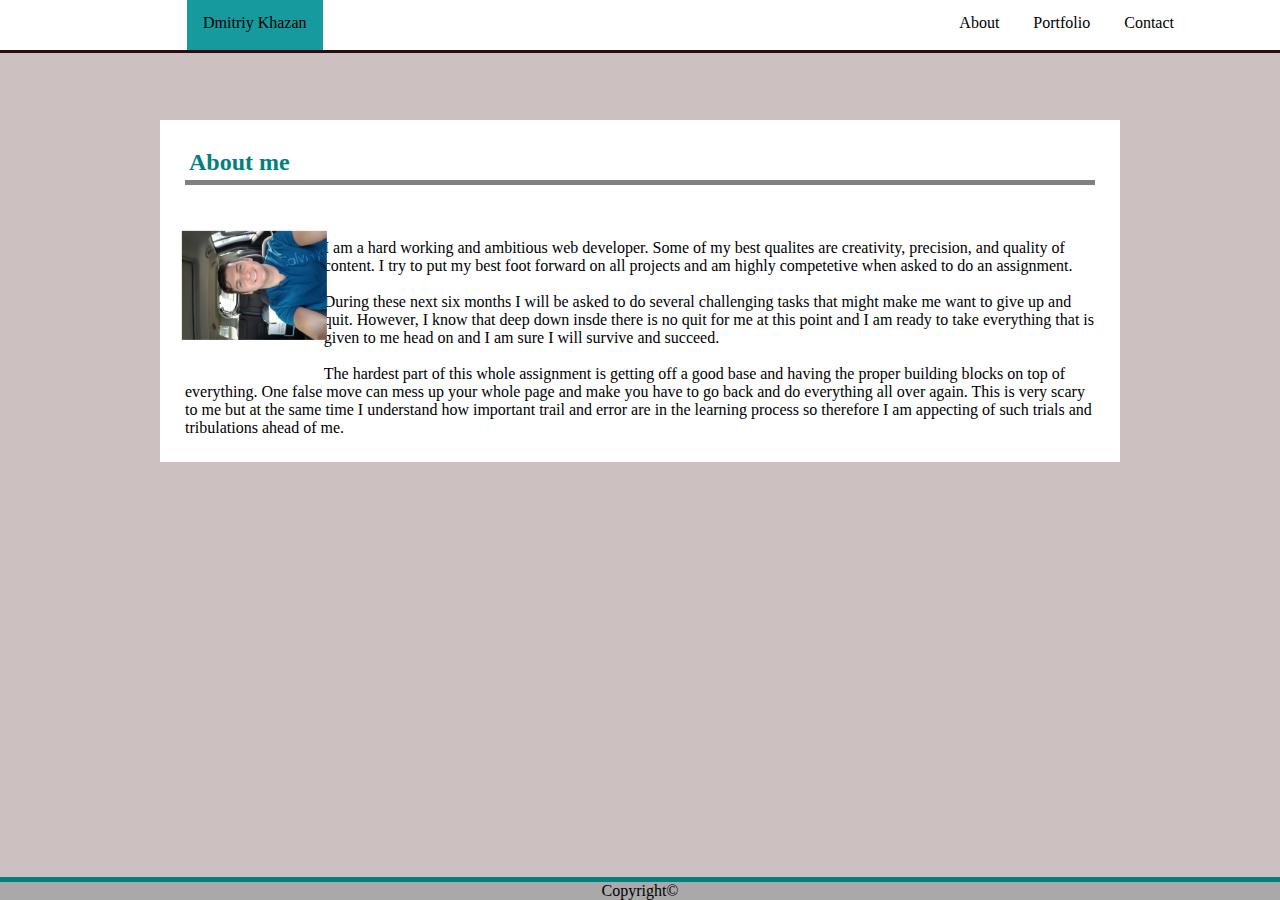
<file: index.html>
<html lang="en">

<head>
    <meta charset="UTF-8">
    <meta name="viewport" content="width=device-width, initial-scale=1.0">
    <meta http-equiv="X-UA-Compatible" content="ie=edge">
    <title>Document</title>
    <link rel="stylesheet" href="css/style.css">
</head>

<body>

    <header id="master-head">
        <div class="head-container">
            <a href="#" id="logo">Dmitriy Khazan</a>
            <nav>
                <a href="index.html">About</a>
                <a href="portfolio.html">Portfolio</a>
                <a href="contact.html">Contact</a>
            </nav>
        </div>

    </header>


    <div class="container">

        <section id="main-bio">

            <div id="body">
                <h2>About me</h2>

                <br>


                <img id="bio-image" src="assets/images/profilepicsmall.jpg" alt="Dmitriy Khazan">

                <br>
                <br>


                <div>
                    <p>I am a hard working and ambitious web developer. Some of my best qualites are creativity, precision,
                        and quality of content. I try to put my best foot forward on all projects and am highly competetive
                        when asked to do an assignment.

                        <br>
                        <br> During these next six months I will be asked to do several challenging tasks that might make me
                        want to give up and quit. However, I know that deep down insde there is no quit for me at this point
                        and I am ready to take everything that is given to me head on and I am sure I will survive and succeed.

                        <br>
                        <br> The hardest part of this whole assignment is getting off a good base and having the proper building
                        blocks on top of everything. One false move can mess up your whole page and make you have to go back
                        and do everything all over again. This is very scary to me but at the same time I understand how
                        important trail and error are in the learning process so therefore I am appecting of such trials
                        and tribulations ahead of me.</P>


                </div>
            </div>

        </section>

    </div>

    <footer>
        <div id="footer">Copyright&copy;</div>
    </footer>
</body>

</html>
</file>
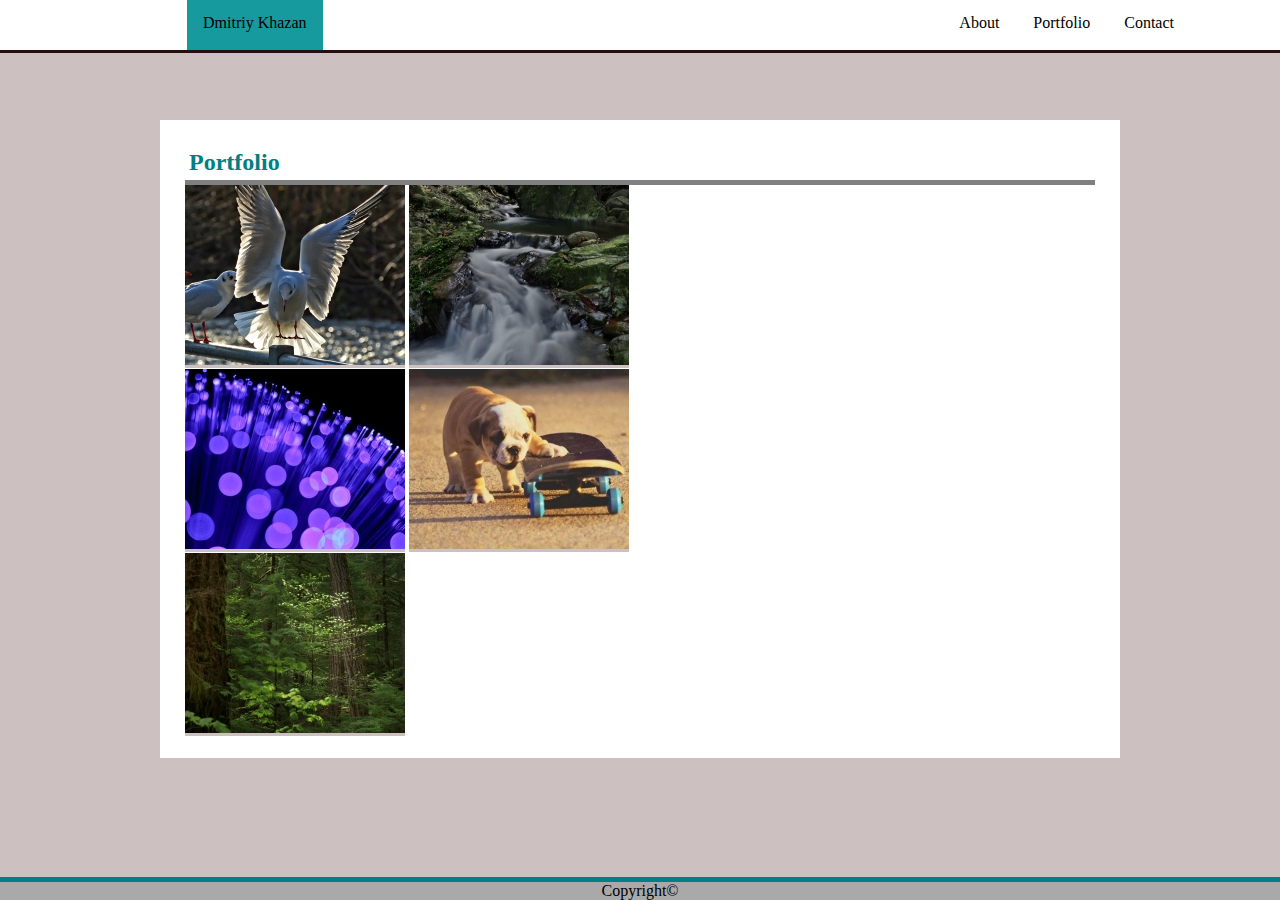
<file: portfolio.html>
<html lang="en">

<head>
    <meta charset="UTF-8">
    <meta name="viewport" content="width=device-width, initial-scale=1.0">
    <meta http-equiv="X-UA-Compatible" content="ie=edge">
    <title>Document</title>
    <link rel="stylesheet" href="css/style.css">
</head>

<body>

    <header id="master-head">
        <div class="head-container">
            <a href="#" id="logo">Dmitriy Khazan</a>
            <nav>
                <a href="index.html">About</a>
                <a href="portfolio.html">Portfolio</a>
                <a href="contact.html">Contact</a>
            </nav>
        </div>

    </header>

    <div class="container">

       

            <div id="body2">

                <h2>Portfolio</h2>

                <a href="#"><img id="img1" src="assets/images/1img.jpg" alt="Dmitriy Khazan"></a>
                <a class="clearfix"><img id="img2"  src="assets/images/2img.jpg" alt="Dmitriy Khazan"></a>
                <a href="#"><img id="img3" src="assets/images/3img.jpg" alt="Dmitriy Khazan"></a>
                <a class="clearfix"><img id="img4" src="assets/images/4img.jpg" alt="Dmitriy Khazan"></a>
                <a href="#"><img id="img5" src="assets/images/5img.jpg" alt="Dmitriy Khazan"></a>


               

            </div>
        

    </div>


    <footer>
        <div id="footer">Copyright&copy;</div>
    </footer>

</body>

</html>
</file>
<file: css/style.css>
*   {
    box-sizing: border-box;
    background-color: rgb(204, 192, 192);
    margin: 0;

}


.wrapper {
    border-block-end-color: black;
    border-style: solid;


}

#bio-image {
    height: 145px;
    width: auto;
    transform: rotate(270deg);
   
    background-color: white;
    float: left;
    margin: 10px 15px;
    
}

#body {
    float: left;
    background-color: white;
    margin-top: 120px;
    padding: 25px;
}

#body2 {
    background-color: white;
    margin-top: 120px;
    padding: 25px;
    float: left;
    width: 960px;
    

}

form {
    width: 910px;
    background-color: white;
}

.head-container {
    height: 50px;
    margin-left: 195px;
    background-color: white;
}

#master-head {
    position: fixed;
    z-index: 100;
    width: 1380px;
    background-color: white;
    color: black;
    border-bottom: 3px rgb(39, 14, 14) solid;
}

#logo {
    text-decoration: none;
    float: left;
    color: black;
    background-color: rgb(22, 154, 158);
    height: 50px;
    padding: 14px 16px;
    margin-left: -8px;
   
}

nav a {
    text-decoration: none;
    color: black;
    display: inline-block;
    padding-left: 15px;
    margin-left: 15px;
    background-color: white;
    

}

nav {
    float: right;
    background-color: white;
    padding: 14px 16px;
    margin-right: 190px;
}

nav a:hover{
    color: teal;
}
#footer {
    position: fixed;
    bottom: 0;
    width: 100%;
    text-align: center;
    background-color: darkgrey;
    border-top: 5px teal solid;

}

#about {
    margin-top: 120px;
}

.container {
    max-width: 960px;
    margin: auto;
}

h2 {
    background-color: white;
    border-bottom: 5px grey solid;
    padding: 4px;
    color: teal;
}

p {
    background-color: white;
    font-family: 'Times New Roman', Times, serif;
    font-size: 16px;
}

input {
    width: 100%;
    background-color: white;
}

.clearfix::after  {
    Content:"";
    Display: block;
    Clear: both;
    }
</file>
